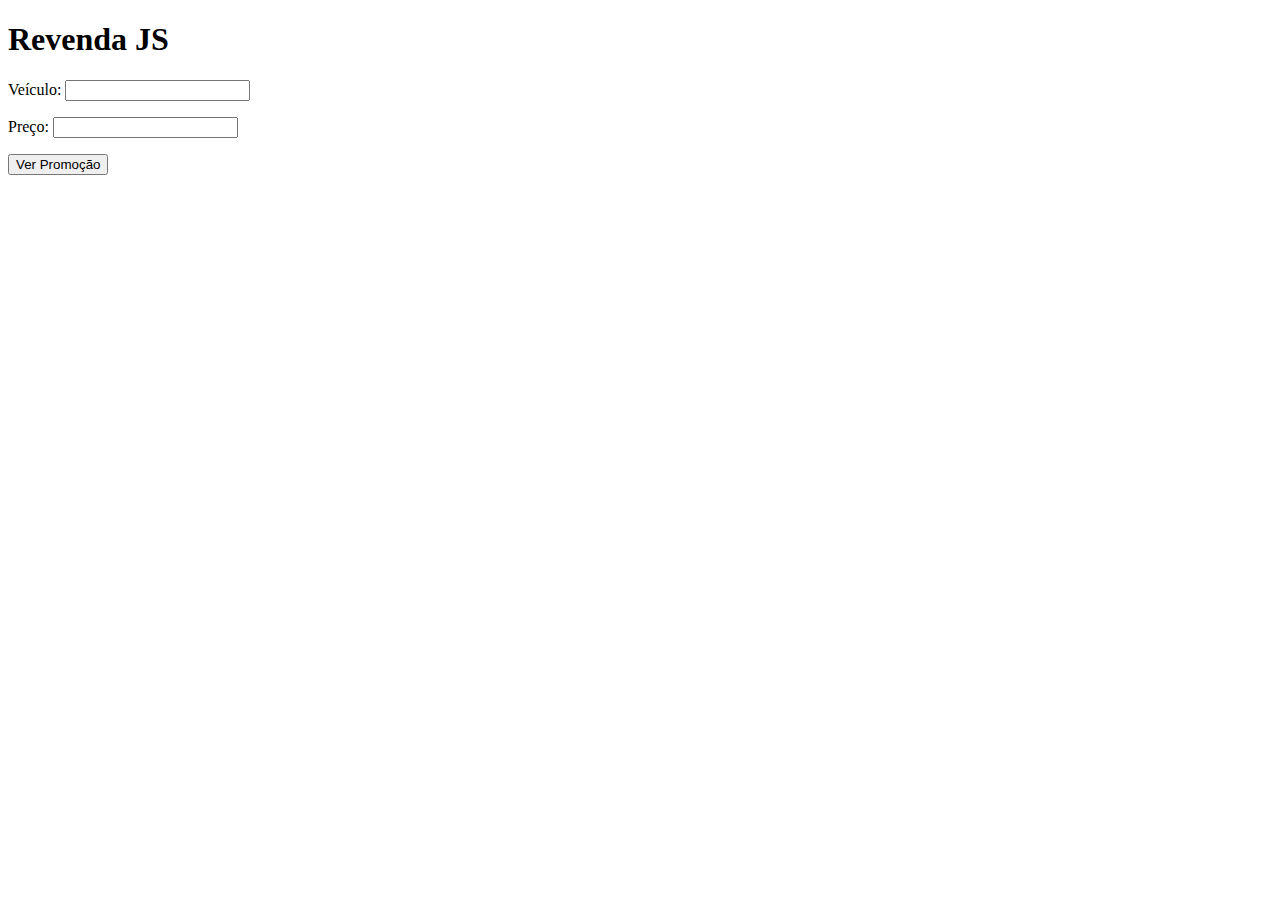
<file: ex revenda JS/index.html>
<!DOCTYPE html>
<html lang="en">
<head>
    <meta charset="UTF-8">
    <meta name="viewport" content="width=device-width, initial-scale=1.0">
    <title>Revenda JS</title>
</head>
<body>
    <h1>Revenda JS</h1>
    <form>
        <p>Veículo: 
            <input type="text" name="" id="inVeiculo">
        </p>
        <p>Preço: 
            <input type="number" name="" id="inPreco">
        </p>
        <input type="submit" value="Ver Promoção">
    </form>
    <h3 id="outResp1"></h3>
    <h3 id="outResp2"></h3>
    <h3 id="outResp3"></h3>

    <script src="script.js"></script>
</body>
</html>
</file>
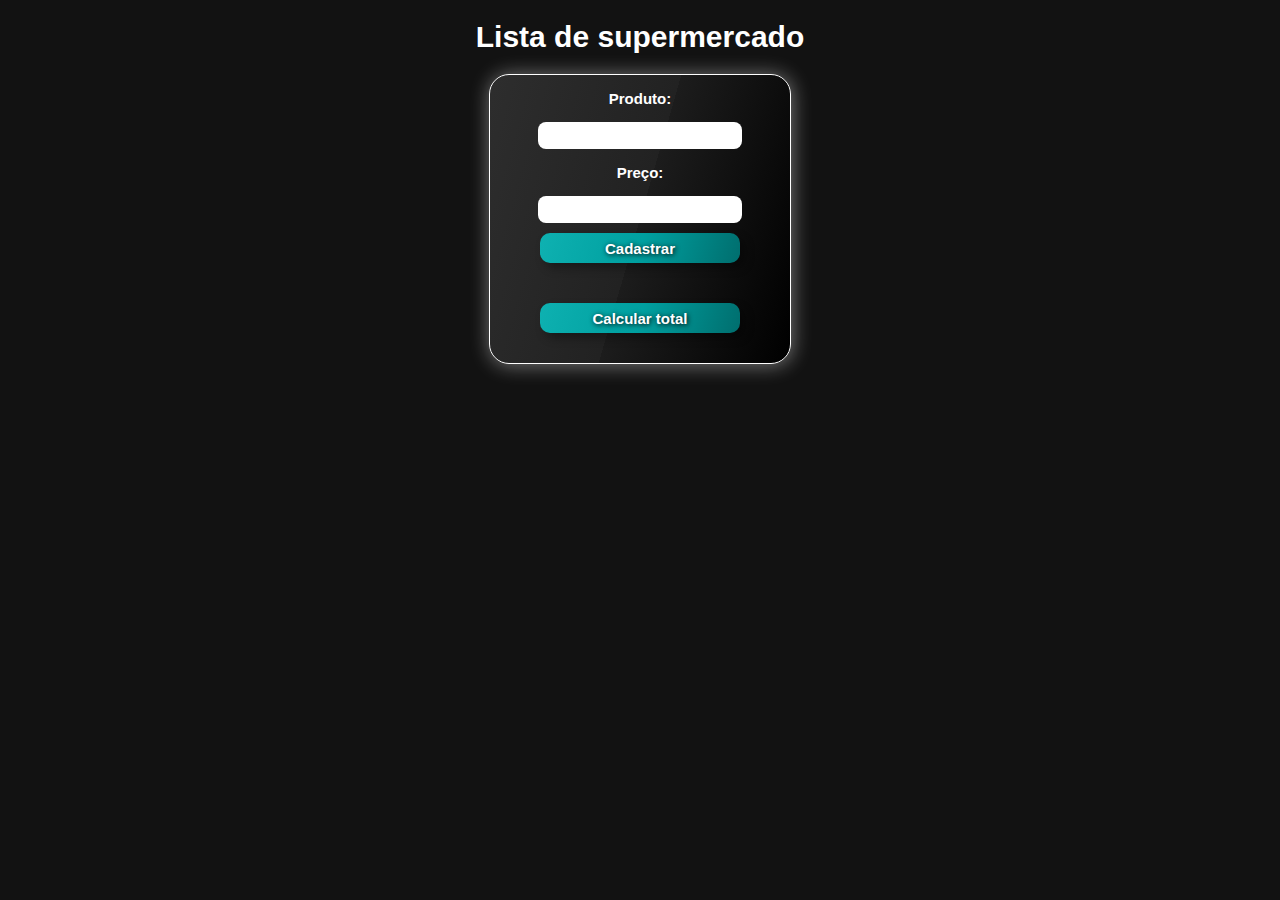
<file: todolist/index.html>
<!DOCTYPE html>
<html lang="pt-br">

<head>
    <meta charset="UTF-8">
    <meta name="viewport" content="width=device-width, initial-scale=1.0">
    <title>Lista supermercado</title>
    <link rel="stylesheet" href="style.css">
</head>

<body>
    <header>
        <h1>Lista de supermercado</h1>
    </header>
    <section>
        <div id="inserir">
            <p>Produto:
            </p>
                <input type="text" name="produto" id="produto" autocomplete="off">
            <p>Preço:
            </p>
                <input type="number" name="preco" id="preco" >
            
                <a class="botao" id="cadastrar" onclick="cadastrar()">Cadastrar</a>
            
        </div>
        <ul id="lista">

        </ul>
        <a class="botao" onclick="valorTotal()">Calcular total</a>
        <div id="res"></div>
    </section>
    <footer>

    </footer>
    <script src="script.js"></script>
</body>

</html>
</file>
<file: todolist/style.css>
body {
    font: 500 15px Arial;
    background-color: hwb(0 7% 93%);
    
}

header {
    text-align: center;
    
    color: white;
}

section {
    background-image: linear-gradient(106deg,rgba(230, 230, 230, 0.13), rgba(153, 153, 153, 0.116) 50%, rgba(109, 109, 109, 0.068) 50%, rgba(255, 255, 255, 0.045)10%, black);
    color: white;
    width: 300px;
    margin: auto;
    text-align: center;
    border: 1px solid white;
    border-radius: 20px;
    box-shadow: 1px 1px 20px rgba(255, 255, 255, 0.445);
}

#produto, #preco {
    border-radius: 8px;
    width: 200px;
    height: 25px;
    border: none;
}

section > div > p {
    font: 900 15px Arial;
    
}

section > ul {
    margin: 20px auto;
    display: flex;
    flex-wrap: wrap;
    align-items: center;
    list-style: none;
    padding: 0px;
    justify-content: space-around;
    width: 300px;
    
}

section > ul > li {
    margin-top: 10px;
    width: 50%;
    text-align: left;
    
    
}

section > ul > span {
    display: inline;
    text-align: center;
    padding: 8px;
    cursor: pointer;
    font-size: 20px;
    
    
}

section > div#res {
    margin-top: 10px;
    font-size: 20px;
    padding: 10px;
}

a  {
    display: inline-flex;
    text-align: center;
    justify-content: center;
    align-items: center;
    
    width: 200px;
    height: 30px;
    background-image: linear-gradient(106deg, rgba(0, 255, 255, 0.640) , rgb(0, 160, 160), rgb(0, 110, 110));
    color: rgb(255, 255, 255);
    font: 600 15px Arial;
    text-shadow:  1px 1px 5px black;
    border: none;
    border-radius: 10px;
    box-shadow: 5px 5px 10px rgba(0, 0, 0, 0.336);
}

a:hover {
    background-image: linear-gradient(106deg, rgba(0, 211, 211, 0.64) , rgb(0, 138, 138), rgb(0, 85, 85));
    
}

a:active {
    background-image: linear-gradient(106deg, rgba(0, 185, 185, 0.64) , rgb(0, 112, 112), rgb(0, 56, 56));
    transform: translateY(2px);
}

a#cadastrar {
    margin-top: 10px;
}

footer {
    margin: auto;
}
</file>
